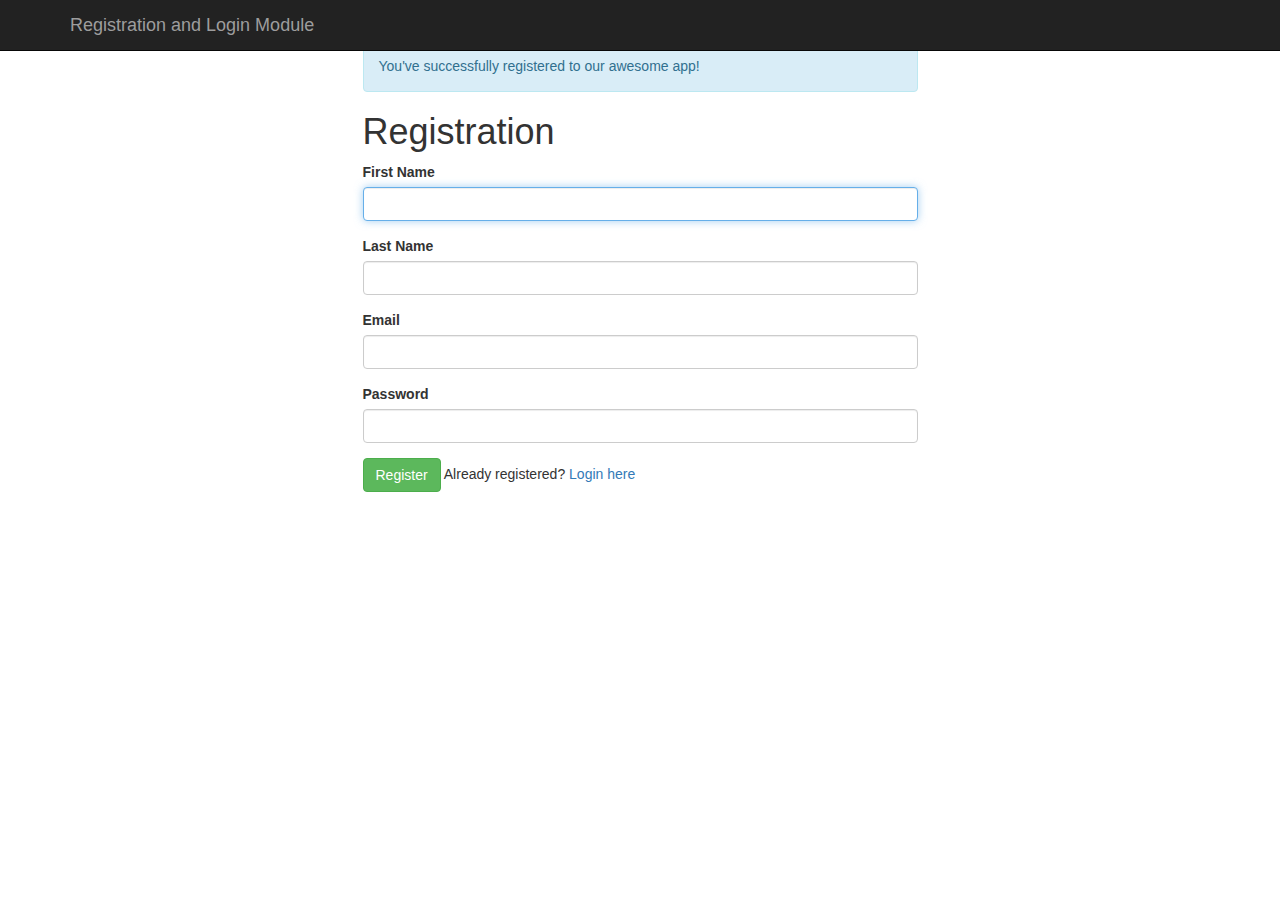
<file: src/main/resources/templates/registration.html>
<!DOCTYPE html>
<html>
<head>
<meta charset="ISO-8859-1">
<title>Registration</title>
<link rel="stylesheet"
	href="https://maxcdn.bootstrapcdn.com/bootstrap/3.3.7/css/bootstrap.min.css"
	integrity="sha384-BVYiiSIFeK1dGmJRAkycuHAHRg32OmUcww7on3RYdg4Va+PmSTsz/K68vbdEjh4u"
	crossorigin="anonymous">
</head>
<body>

	<!-- create navigation bar ( header) -->
	<nav class="navbar navbar-inverse navbar-fixed-top">
		<div class="container">
			<div class="navbar-header">
				<button type="button" class="navbar-toggle collapsed"
					data-toggle="collapse" data-target="#navbar" aria-expanded="false"
					aria-controls="navbar">
					<span class="sr-only">Toggle navigation</span> <span
						class="icon-bar"></span> <span class="icon-bar"></span> <span
						class="icon-bar"></span>
				</button>
				<a class="navbar-brand" href="#" th:href="@{/}">Registration and
					Login Module</a>
			</div>
		</div>
	</nav>

<br>
<br>
	<!-- Create HTML registration form -->
	<div class="container">
		<div class="row">
			<div class="col-md-6 col-md-offset-3">

				<!-- success message -->
				<div th:if="${param.success}">
					<div class="alert alert-info">You've successfully registered
						to our awesome app!</div>
				</div>

				<h1>Registration</h1>

				<form th:action="@{/registration}" method="post" th:object="${user}">
					<div class="form-group">
						<label class="control-label" for="firstName"> First Name </label>
						<input id="firstName" class="form-control" th:field="*{firstName}"
							required autofocus="autofocus" />
					</div>

					<div class="form-group">
						<label class="control-label" for="lastName"> Last Name </label> <input
							id="lastName" class="form-control" th:field="*{lastName}"
							required autofocus="autofocus" />
					</div>

					<div class="form-group">
						<label class="control-label" for="email"> Email </label> <input
							id="email" class="form-control" th:field="*{email}" required
							autofocus="autofocus" />
					</div>

					<div class="form-group">
						<label class="control-label" for="password"> Password </label> <input
							id="password" class="form-control" type="password"
							th:field="*{password}" required autofocus="autofocus" />
					</div>

					<div class="form-group">
						<button type="submit" class="btn btn-success">Register</button>
						<span>Already registered? <a href="/" th:href="@{/login}">Login
								here</a></span>
					</div>
				</form>
			</div>
		</div>
	</div>
</body>
</html>
</file>
